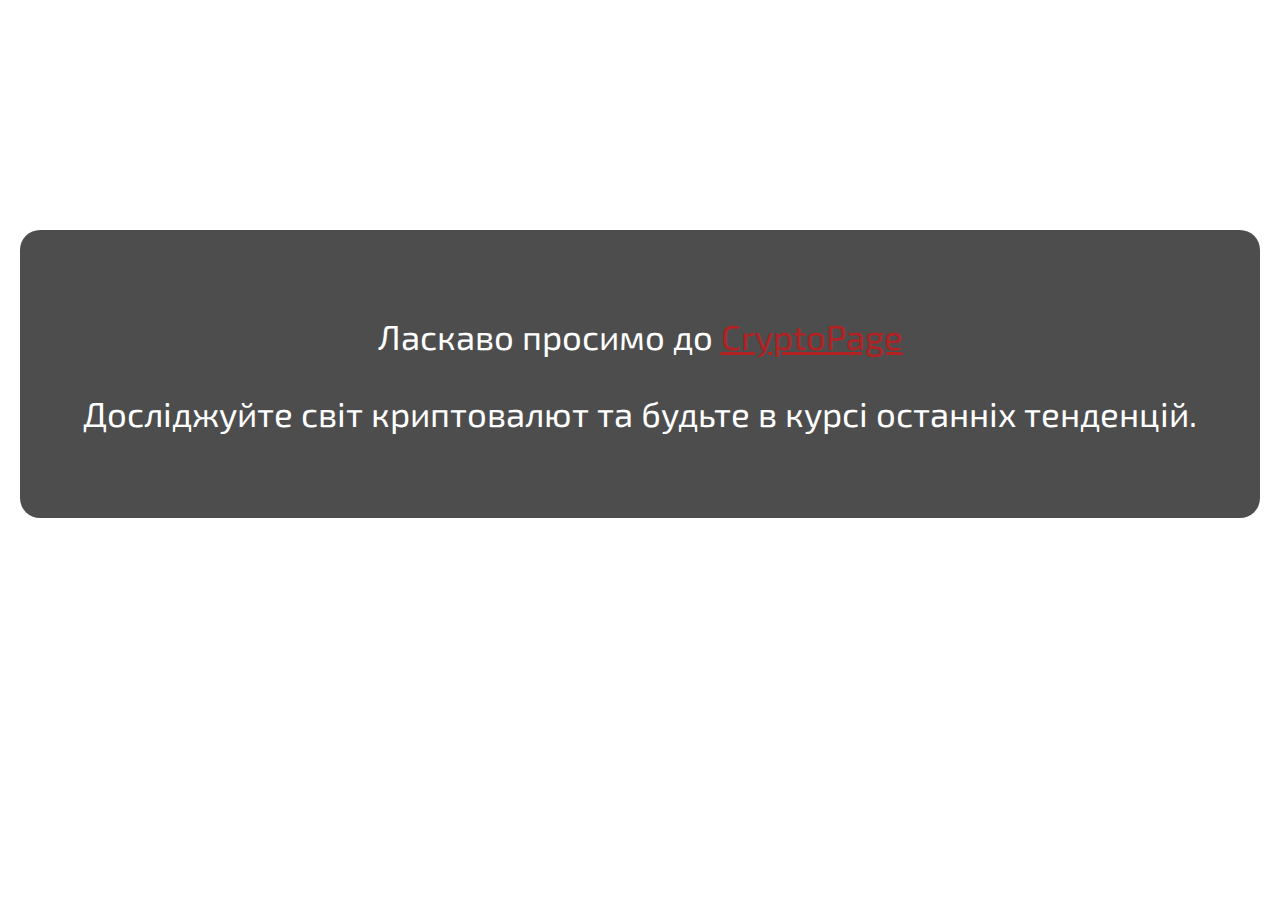
<file: index.html>
<!DOCTYPE html>

<html>

  <head>
    <meta charset="UTF-8">
    <meta name="viewport" content="width=device-width, initial-scale=1.0">

    <title>Home Page</title>

    <link href="css/index.css" rel="stylesheet" type="text/css">
    <link href="css/global.css" rel="stylesheet" type="text/css">
    <link rel="preconnect" href="https://fonts.googleapis.com">
    <link rel="preconnect" href="https://fonts.gstatic.com" crossorigin>
    <link href="https://fonts.googleapis.com/css2?family=Exo+2:ital,wght@0,100..900;1,100..900&display=swap" rel="stylesheet">

  </head>

  <body>

  <div class="content">
          <p>Ласкаво просимо до <a href="products.html" target="_self" alt="crypt">CryptoPage</a></p>
          <p>Досліджуйте світ криптовалют та будьте в курсі останніх тенденцій.</p>
  </div>


    <!-- <div class="header">
      <p id="title">Home</p>
    </div> -->
    <!-- <div class="slideshow-container">
      <div class="slide" style="background-image: url('https://assets.weforum.org/article/image/f1rGh3mhhk-oj1fj1qjwJ56U37_dJ-MGTGGFHzBp25Q.jpg');">
      
        <span>Крипта - это так круто!</span>
      
      </div>
      <div class="slide" style="background-image: url('https://images.unsplash.com/photo-1523961131990-5ea7c61b2107?q=80&w=1974&auto=format&fit=crop&ixlib=rb-4.0.3&ixid=M3wxMjA3fDB8MHxwaG90by1wYWdlfHx8fGVufDB8fHx8fA%3D%3D');"></div>
      <div class="slide" style="background-image: url('https://images5.alphacoders.com/116/1164312.jpg');"></div>
  </div> -->

    <!-- Navigation -->
    <!-- <ul>
      <li><a href="index.html"><img src="res/home-alt-regular-48.png" width="40px"></a></li>
      <li><a href="products.html"><img src="res/box-regular-48.png" width="40px"></a></li>
      <li><a href="buy.html"><img src="res/cart-add-regular-48.png" width="40px"></a></li> 
      <li><a href="contacts.html"><img src="res/contact-solid-48.png" width="40px"></a></li>
    </ul> -->
    <!-- End -->


    <!-- <div class="footer">
      <p>Vlad Corporation</p>
    </div> -->

    <!-- <script src="js/parser.js"></script> -->

    <!-- <script src="js/index.js"></script> -->
  </body>

</html>
</file>
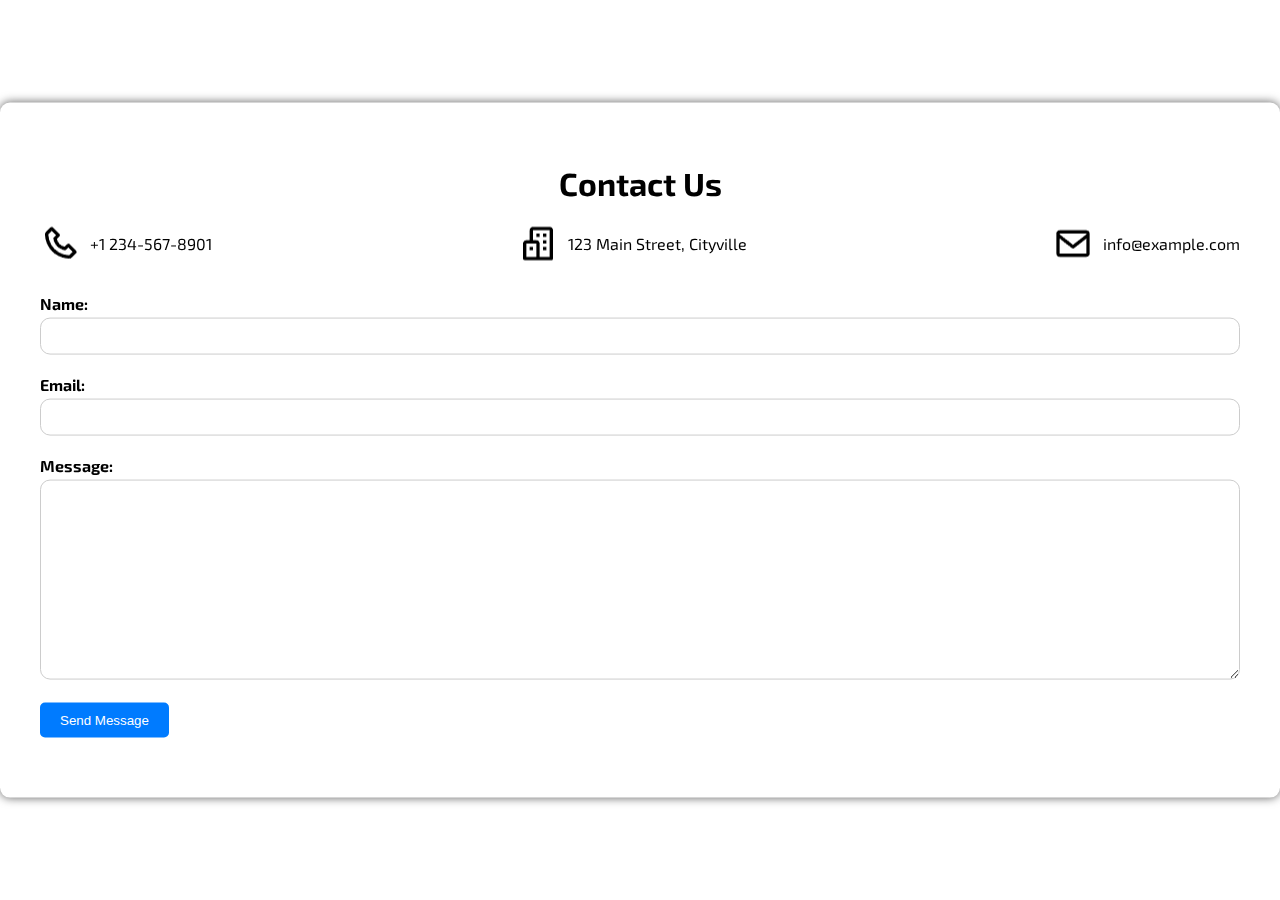
<file: contacts.html>
<!DOCTYPE html>
<html>

    <head>
        <meta charset="UTF-8">
        <meta name="viewport" content="width=device-width, initial-scale=1.0">

        <title>Contacts Page</title>

        <link href="css/contacts.css" rel="stylesheet" type="text/css">
        <link href="css/global.css" rel="stylesheet" type="text/css">
        <link rel="preconnect" href="https://fonts.googleapis.com">
        <link rel="preconnect" href="https://fonts.gstatic.com" crossorigin>
        <link href="https://fonts.googleapis.com/css2?family=Exo+2:ital,wght@0,100..900;1,100..900&display=swap" rel="stylesheet">
    </head>

    <body>
        <!-- <div class="header">
            <p id="title">Contacts</p>
        </div> -->


        <!-- Navigation -->
        <ul>
            <li><a href="index.html"><img src="res/home-alt-regular-48.png" width="40px"></a></li>
            <li><a href="products.html"><img src="res/box-regular-48.png" width="40px"></a></li>
            <li><a href="buy.html"><img src="res/cart-add-regular-48.png" width="40px"></a></li>
            <li><a href="contacts.html"><img src="res/contact-solid-48.png" width="40px"></a></li>
        </ul>
        <!-- End -->


        <div class="content">
            <h1>Contact Us</h1>
            <div class="contact-info">
                <div class="contact-item">
                    <img src="res/phone-regular-40.png" width="40px">
                    <span>+1 234-567-8901</span>
                </div>
                <div class="contact-item">
                    <img src="res/buildings-regular-40.png" width="40px">
                    <span>123 Main Street, Cityville</span>
                </div>
                <div class="contact-item">
                    <img src="res/envelope-regular-40.png" width="40px">
                    <span>info@example.com</span>
                </div>
            </div>
            <div class="contact-form">
                <form action="#" method="post">
                    <div class="form-group">
                        <label for="name">Name:</label>
                        <input type="text" id="name" name="name" required>
                    </div>
                    <div class="form-group">
                        <label for="email">Email:</label>
                        <input type="email" id="email" name="email" required>
                    </div>
                    <div class="form-group">
                        <label for="message">Message:</label>
                        <textarea id="message" name="message" required></textarea>
                    </div>
                    <div class="form-group">
                        <button type="submit">Send Message</button>
                    </div>
                </form>
            </div>
        </div>

        <!-- <div class="footer">
            <p>Vlad Corporation</p>
        </div> -->

    </body>

</html>
</file>
<file: css/index.css>
body, html {
    margin: 0;
    padding: 0;
    background-image: url('https://assets.weforum.org/article/image/f1rGh3mhhk-oj1fj1qjwJ56U37_dJ-MGTGGFHzBp25Q.jpg');
    background-size: cover;
    background-attachment: fixed;
    background-position: center;
    overflow: hidden;
}


.content{
    padding: 50px 20px;
    width: 1200px;
    margin: 18% auto;
    text-align: center;
    background-color: rgba(1,1, 1, 0.7);
    border-radius: 20px;
}

p,a{
    font-size: 26pt;
    /* line-height: 1.6; */
    color: white;
}
p a{
    color:firebrick;
}
p a:hover{
    color:violet;
}

@media screen and (max-width:450px) {
    .content{
        display: flex;
        flex-direction: column;
        width: 80%;
        position: absolute;
        top:40%;
        left: 50%;
        transform: translate(-50%,-50%);
        font-size: 18pt;
    }
    p,a{
        font-size: 20pt;
        /* line-height: 1.6; */
        color: white;
    }
}
</file>
<file: css/global.css>
::-webkit-scrollbar { /* chrome based */
    width: 0px;  /* ширина scrollbar'a */
    background: transparent;  /* опционально */
}

html {
    -ms-overflow-style: none;  /* IE 10+ */
    scrollbar-width: none; /* Firefox */
}

body{
    font-family: "Exo 2", sans-serif;
}

/*Buttons Ul */
ul {
    position: fixed;
    top: 35%;
}

li {
    overflow: hidden;
    margin-bottom: 4px;
}

li a {
    display: inline-block;
    text-decoration: none;
    background-color: #94D1BE;
    border-radius: 50%;
    color: black;
    font-size: 22px;
    padding: 10px;
    /* transition: all 0.3s; */
}

li a:hover {
    /* transform: scale(1.1); */
    background-color: red;
}

li a img {
    vertical-align: middle;
    transition: all 0.2s;
}

li:hover img {
    transform: scale(1.2);
}

/* End */
</file>
<file: css/contacts.css>
body, html {
    margin: 0;
    padding: 0;
    background-color: #fff;
}

/* Header */

.header {
    background-color: #DAF0EE;
    height: 70px;
    display: flex;
    align-items: center;
}
#title {
    color: black;
    font-size: 20px;
    margin: 0;
    padding-left: 25%;
}

/* End  */


/* Footer */
.footer{
    position: absolute;
    bottom: 0;
    width: 100%;
    background-color: #333;
    color: white;
    text-align: center;
    padding: 5px 0;
}
/* End */

/* Content */

.content {
    width: 1200px;
    position: absolute;
    /* margin: 50px auto; */
    top: 50%;
    left: 50%;
    transform: translate(-50%,-50%);
    padding: 40px;
    background-color: #fff;
    border-radius: 10px;
    box-shadow: 0 0 10px rgba(0,0,0,0.6);
}
h1 {
    text-align: center;
}
.contact-info {
    margin-bottom: 20px;
    display: flex;
    justify-content: space-between;
}

.contact-item {
    display: flex;
    align-items: center;
    margin-bottom: 10px;
}

.contact-item img {
    margin-right: 10px;
}

.contact-info p {
    margin: 5px 0;
}

.contact-form {
    margin-top: 20px;
}
.form-group {
    margin-bottom: 20px;
}
.form-group label {
    display: block;
    font-weight: bold;
    margin-bottom: 5px;
}
.form-group input, .form-group textarea {
    width: 100%;
    padding: 10px;
    border: 1px solid #ccc;
    border-radius: 10px;
    box-sizing: border-box;
}
.form-group textarea {
    height: 200px;
}
.form-group button {
    padding: 10px 20px;
    background-color: #007bff;
    color: #fff;
    border: none;
    border-radius: 5px;
    cursor: pointer;
}
.form-group button:hover {
    background-color: #0056b3;
}

/* End */
</file>
